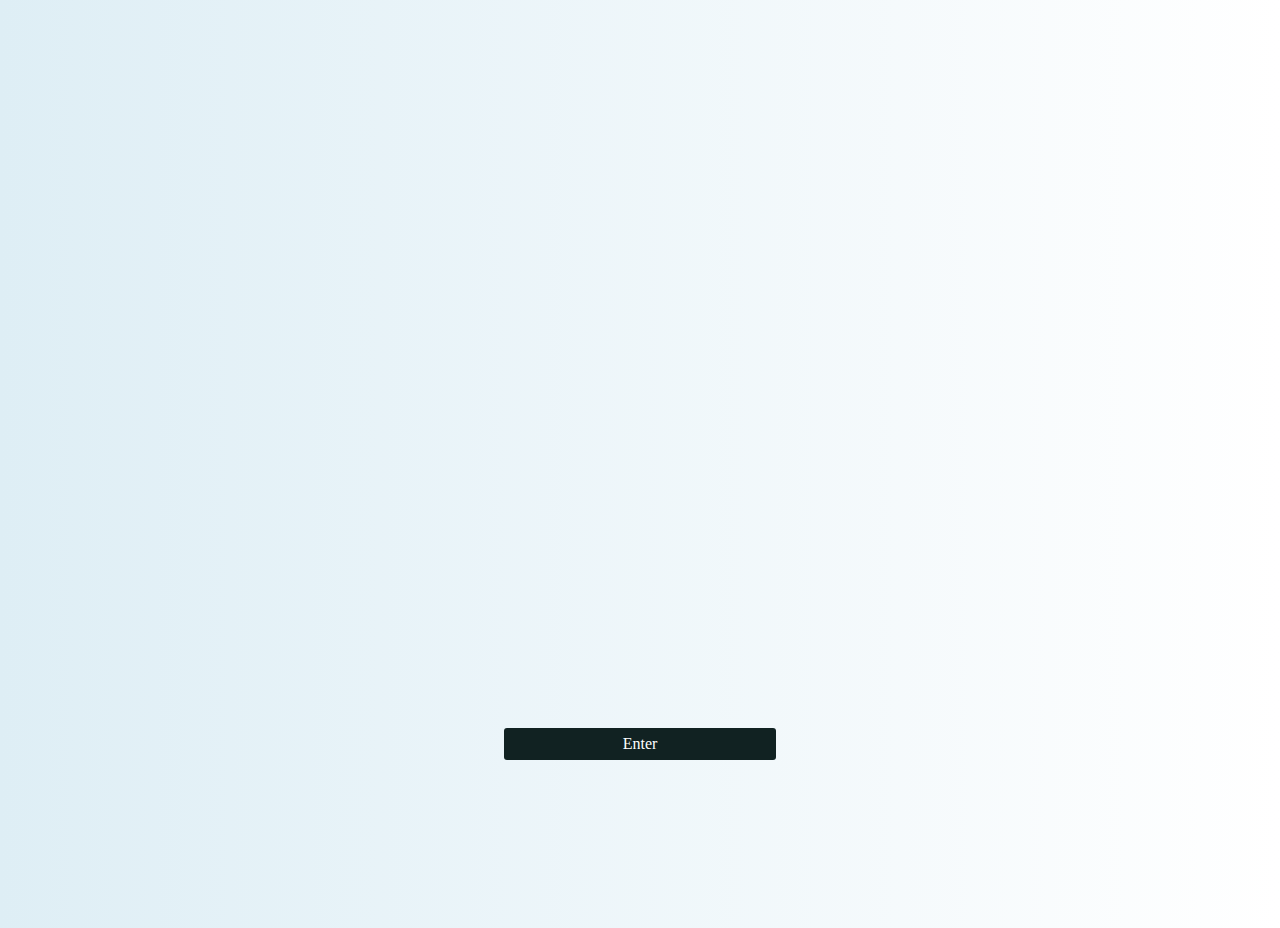
<file: index.html>
<!DOCTYPE html>
<html lang="en">
  <head>
    <meta charset="UTF-8" />
    <meta http-equiv="X-UA-Compatible" content="IE=edge" />
    <meta name="viewport" content="width=device-width, initial-scale=1.0" />
    <script
      src="https://cdn.jsdelivr.net/npm/jquery@3.5.1/dist/jquery.slim.min.js"
      integrity="sha384-DfXdz2htPH0lsSSs5nCTpuj/zy4C+OGpamoFVy38MVBnE+IbbVYUew+OrCXaRkfj"
      crossorigin="anonymous"
    ></script>
    <script
      src="https://cdn.jsdelivr.net/npm/popper.js@1.16.1/dist/umd/popper.min.js"
      integrity="sha384-9/reFTGAW83EW2RDu2S0VKaIzap3H66lZH81PoYlFhbGU+6BZp6G7niu735Sk7lN"
      crossorigin="anonymous"
    ></script>
    <script
      src="https://cdn.jsdelivr.net/npm/bootstrap@4.6.1/dist/js/bootstrap.min.js"
      integrity="sha384-VHvPCCyXqtD5DqJeNxl2dtTyhF78xXNXdkwX1CZeRusQfRKp+tA7hAShOK/B/fQ2"
      crossorigin="anonymous"
    ></script>
    <link rel="icon" href="/assets/188638-340x340-Cruise-Ship-Clipart-4.jpeg" />
    <link rel="stylesheet" href="./assets BB/styles.css" />

    <title>BoatBreakers</title>
  </head>
  <body>
    <main>
      <div class="titleOne">
        <h1>
          The <br />
          BoatBreakers
        </h1>
      </div>
    </main>
    <footer>
      <a href="./home.html" class="white-mode">Enter</a>
    </footer>
  </body>
</html>
</file>
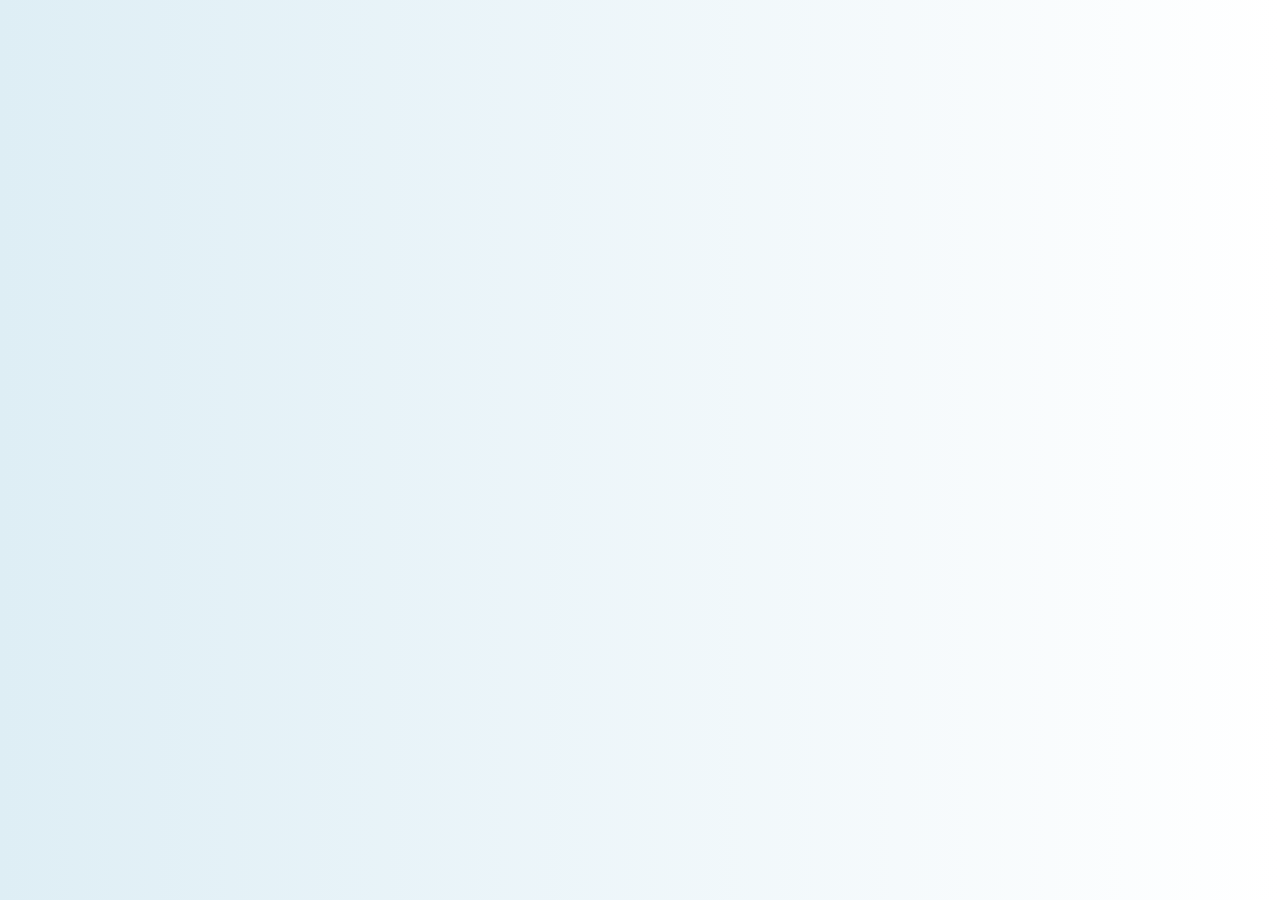
<file: homepage.html>
<!DOCTYPE html>
<html lang="en">
  <head>
    <meta charset="UTF-8" />
    <meta http-equiv="X-UA-Compatible" content="IE=edge" />
    <meta name="viewport" content="width=device-width, initial-scale=1.0" />
    <script
      src="https://cdn.jsdelivr.net/npm/jquery@3.5.1/dist/jquery.slim.min.js"
      integrity="sha384-DfXdz2htPH0lsSSs5nCTpuj/zy4C+OGpamoFVy38MVBnE+IbbVYUew+OrCXaRkfj"
      crossorigin="anonymous"
    ></script>
    <script
      src="https://cdn.jsdelivr.net/npm/popper.js@1.16.1/dist/umd/popper.min.js"
      integrity="sha384-9/reFTGAW83EW2RDu2S0VKaIzap3H66lZH81PoYlFhbGU+6BZp6G7niu735Sk7lN"
      crossorigin="anonymous"
    ></script>
    <script
      src="https://cdn.jsdelivr.net/npm/bootstrap@4.6.1/dist/js/bootstrap.min.js"
      integrity="sha384-VHvPCCyXqtD5DqJeNxl2dtTyhF78xXNXdkwX1CZeRusQfRKp+tA7hAShOK/B/fQ2"
      crossorigin="anonymous"
    ></script>
    <link rel="icon" href="/assets/188638-340x340-Cruise-Ship-Clipart-4.jpeg" />
    <link rel="stylesheet" href="./assets/styles.css" />

    <title>BoatBreakers</title>
  </head>
  <body></body>
</html>
</file>
<file: assets BB/styles.css>
@import url("https://fonts.googleapis.com/css?family=Cairo");
body {
  background-image: linear-gradient(
    to right,
    rgb(222, 238, 245),
    rgb(255, 255, 255)
  );
}

.titleOne {
  font-family: "Cairo";
  text-align: center;
  color: #fff;
  display: flex;
  flex-direction: column;
  align-items: center;
  justify-content: center;
  height: 80vh;
  letter-spacing: 1px;
  line-height: 2;
}

h1 {
  background-image: url(https://media0.giphy.com/media/r2DZ7c7zrY1jO/giphy.gif?cid=ecf05e47us51co7vfjwpnnc3yzh6yugvvn3hkoytc2g114u6&rid=giphy.gif&ct=g;);
  background-size: cover;
  color: transparent;
  -moz-background-clip: text;
  -webkit-background-clip: text;
  text-transform: uppercase;
  font-size: 120px;
  margin: 10px 0;
}
/* styling my button */

.white-mode {
  text-decoration: none;
  padding: 7px 10px;
  background-color: #122;
  border-radius: 3px;
  color: #fff;
  transition: 0.35s ease-in-out;
  left: 15px;
  bottom: 15px;
  font-family: "Montserrat";
  margin: auto;
  width: 20%;
  text-align: center;
  margin-bottom: 10rem;
}

.white-mode:hover {
  background-color: #fff;
  color: #122;
}

footer {
  display: flex;
  justify-content: center;
  align-items: center;
}

@media (max-width: 400px) {
  .titleOne {
    font-family: "Cairo";
    text-align: center;
    color: #fff;
    display: flex;
    flex-direction: column;
    align-items: center;
    justify-content: center;
    height: 60vh;
    width: 50%;
    letter-spacing: 1px;
    line-height: 2;
  }

  h1 {
    background-image: url(https://media0.giphy.com/media/r2DZ7c7zrY1jO/giphy.gif?cid=ecf05e47us51co7vfjwpnnc3yzh6yugvvn3hkoytc2g114u6&rid=giphy.gif&ct=g;);
    background-size: cover;
    color: transparent;
    -moz-background-clip: text;
    -webkit-background-clip: text;
    text-transform: uppercase;
    font-size: 60px;
    margin: 10px 0;
  }
  .white-mode {
    text-decoration: none;
    padding: 7px 10px;
    background-color: #122;
    border-radius: 3px;
    color: #fff;
    transition: 0.35s ease-in-out;
    left: 15px;
    bottom: 15px;
    font-family: "Montserrat";
    margin: auto;
    width: 50%;
    text-align: center;
    margin-bottom: 10rem;
  }
}
</file>
<file: assets/styles.css>
@import url("https://fonts.googleapis.com/css?family=Cairo");
body {
  background-image: linear-gradient(
    to right,
    rgb(222, 238, 245),
    rgb(255, 255, 255)
  );
}

.title {
  font-family: "Cairo";
  text-align: center;
  color: #fff;
  display: flex;
  flex-direction: column;
  align-items: center;
  justify-content: center;
  height: 100vh;
  letter-spacing: 1px;
  line-height: 2;
}

h1 {
  background-image: url(https://media0.giphy.com/media/r2DZ7c7zrY1jO/giphy.gif?cid=ecf05e47us51co7vfjwpnnc3yzh6yugvvn3hkoytc2g114u6&rid=giphy.gif&ct=g;);
  background-size: cover;
  color: transparent;
  -moz-background-clip: text;
  -webkit-background-clip: text;
  text-transform: uppercase;
  font-size: 120px;
  margin: 10px 0;
}
/* styling my button */

.white-mode {
  text-decoration: none;
  padding: 7px 10px;
  background-color: #122;
  border-radius: 3px;
  color: #fff;
  transition: 0.35s ease-in-out;
  position: absolute;
  left: 15px;
  bottom: 15px;
  font-family: "Montserrat";
  margin: auto;
  width: 20%;
}

.white-mode:hover {
  background-color: #fff;
  color: #122;
}
</file>
